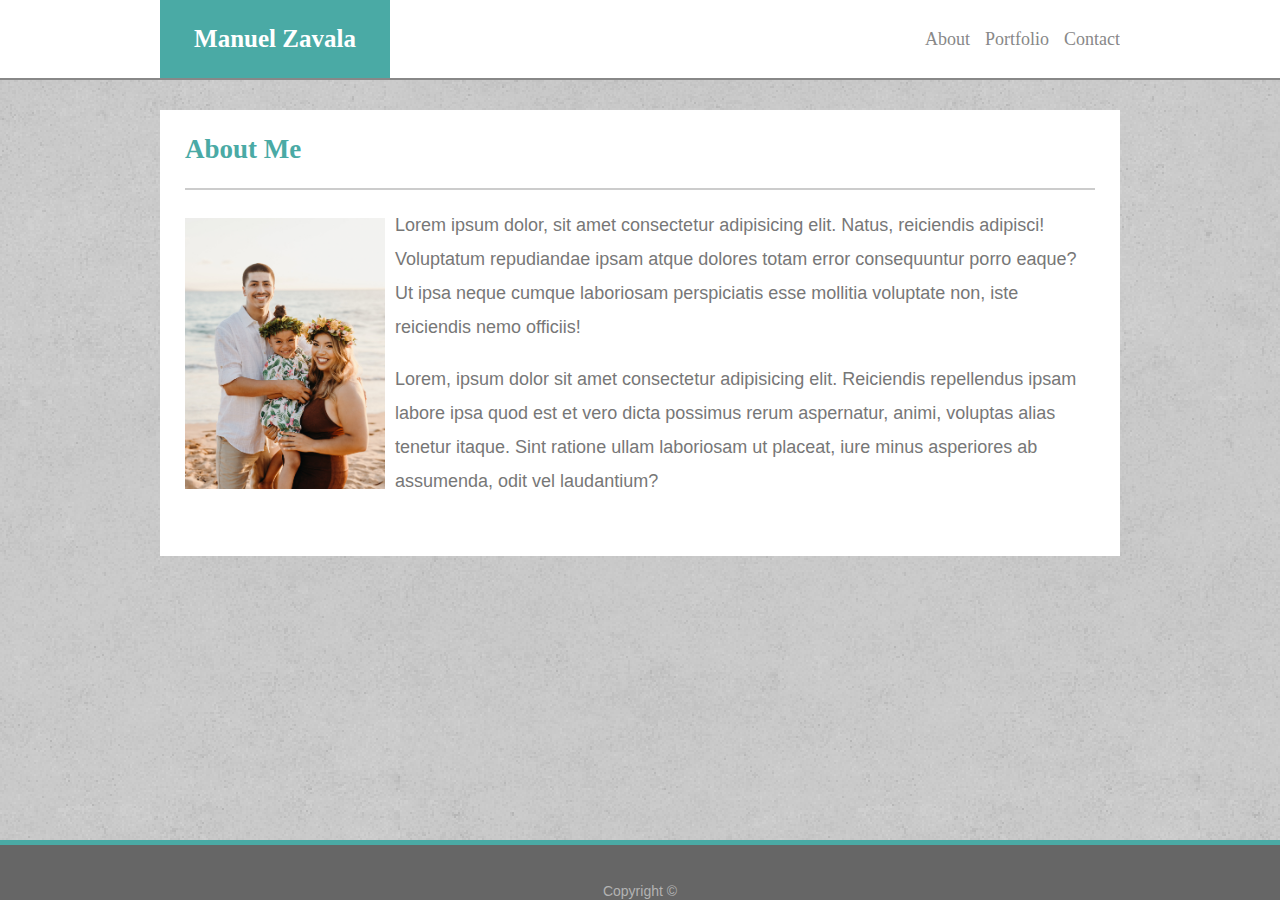
<file: index.html>
<html lang="en">
<head>
    <meta charset="UTF-8">
    <meta name="viewport" content="width=device-width, initial-scale=1.0">
    <meta http-equiv="X-UA-Compatible" content="ie=edge">
    <link rel="stylesheet" href="css/style.css">

    <title>About</title>
</head>
<body>
    <section class="container-main">
        <section class="container-header">
                <header class="header-nav">
                    <h1 id="headerMain">Manuel Zavala</h1>
                    <nav>
                        <ul>
                            <li>
                                <a href="index.html">About</a>
                            </li>
                            <li>
                                <a href="portfolio.html">Portfolio</a>
                            </li>
                            <li>
                                <a href="contact.html">Contact</a>
                            </li>
                        </ul>
                    </nav>
                </header>
        </section>
        <section class="middle">
            <section class="main-middle">
                <section class="header-middle">
                    <h2>About Me</h2>
                </section>
                <section class="body-middle">

                    <p>                     <img id="profileimg" src="images/profilepicture.JPG" width="200px" alt="placeholder image while I find a profile picture"/>
                        Lorem ipsum dolor, sit amet consectetur adipisicing elit. Natus, reiciendis adipisci! Voluptatum repudiandae ipsam atque dolores totam error consequuntur porro eaque? Ut ipsa neque cumque laboriosam perspiciatis esse mollitia voluptate non, iste reiciendis nemo officiis!</p>

                    <p>Lorem, ipsum dolor sit amet consectetur adipisicing elit. Reiciendis repellendus ipsam labore ipsa quod est et vero dicta possimus rerum aspernatur, animi, voluptas alias tenetur itaque. Sint ratione ullam laboriosam ut placeat, iure minus asperiores ab assumenda, odit vel laudantium?</p>


                </section>
            </section>
        </section>
        <section class="footer-main">
            <footer>Copyright &copy;</footer>
        </section>
    </section>
</body>
</html>
</file>
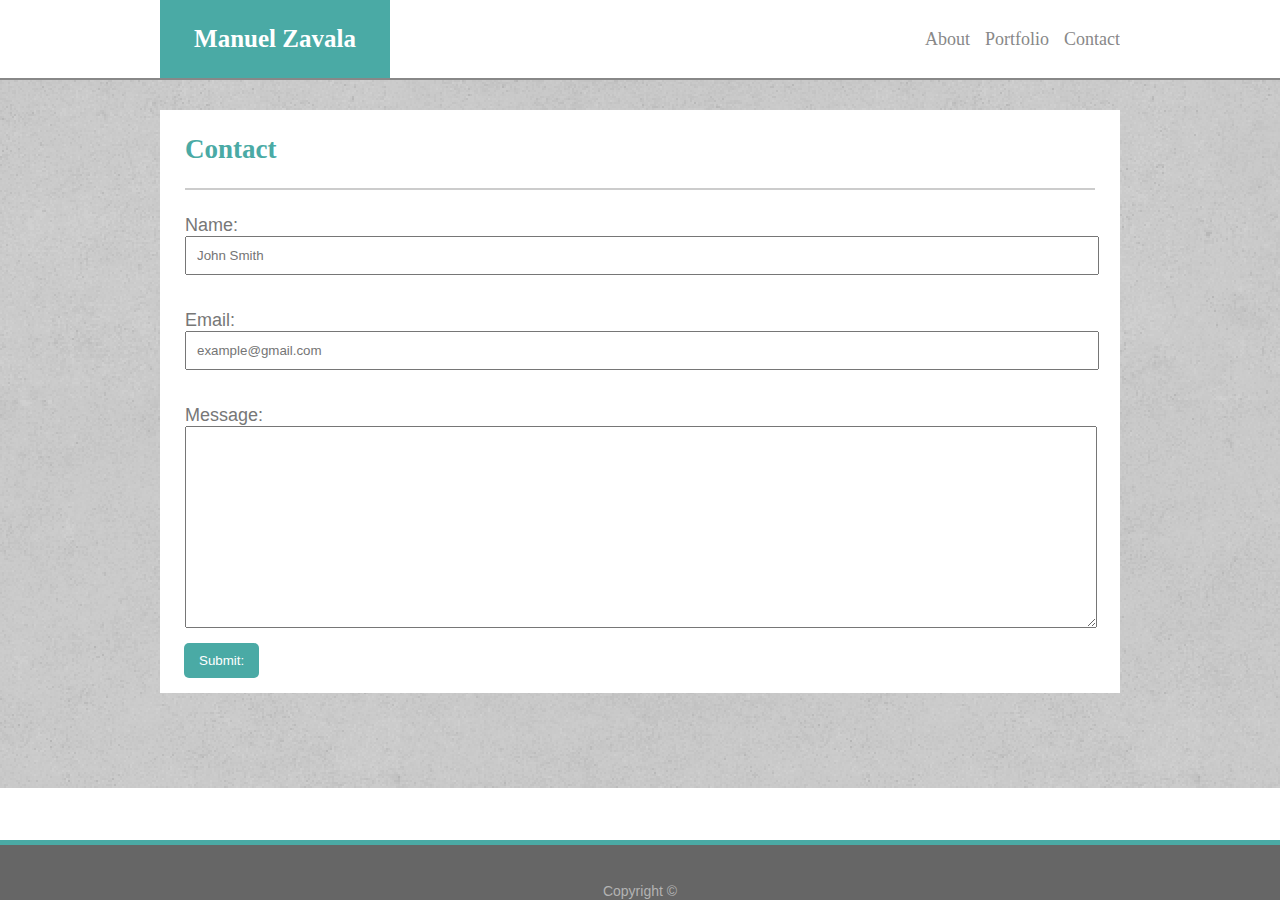
<file: contact.html>
<!DOCTYPE html>
<html lang="en">
  <head>
    <meta charset="UTF-8" />
    <meta name="viewport" content="width=device-width, initial-scale=1.0" />
    <meta http-equiv="X-UA-Compatible" content="ie=edge" />
    <link rel="stylesheet" href="css/style.css" />

    <title>Contact</title>
  </head>

  <body>
    <section class="container-main">
        <section class="container-header">
            <header class="header-nav">
                <h1 id="headerMain">Manuel Zavala</h1>
                <nav>
                    <ul>
                        <li>
                            <a href="index.html">About</a>
                        </li>
                        <li>
                            <a href="portfolio.html">Portfolio</a>
                        </li>
                        <li>
                            <a href="contact.html">Contact</a>
                        </li>
                    </ul>
                </nav>
            </header>
        </section>
        <section class="middle">
            <section class="main-middle">
                <section class="header-middle">
                    <h2>Contact</h2>
                </section>
                <section class="body.middle">
                    <div class="name-box">
                        <label for="name">Name:</label><br>
                        <input class="nameMail" id="name" type="text" name="name" required placeholder="John Smith" minlength="4" maxlength="25">
                    </div>
                    <div class="email-box">
                        <label for="email-address">Email:</label><br>
                        <input class="nameMail" id="email-address" type="email" required placeholder="example@gmail.com">
                    </div>
                    <div class="message-box">
                        <label for="message">Message:</label><br>
                        <textarea id="message" cols="118" rows="12" required></textarea>
                    </div>
                    <div class="submit-btn">
                        <input id="button" type="submit" value="Submit:">
                    </div>
                </section>
            </section>
        </section>
        <section class="footer-main">
            <footer>Copyright &copy;</footer>
        </section>     
    </section>        
  </body>
</html>
</file>
<file: css/style.css>
body{
    font-family: Arial, Helvetica, sans-serif;
    width: auto;
    margin: auto;
    font-size: 18px;
    color: #777777;
}

.container-main{
    height: auto;
    min-height: 100%;
    display: block;
    margin-top: 0;
    margin: auto;
    background-image: url("../images/mooning.png");

}

.container-header{
    background-color: #ffffff;
    position: sticky;
    top: 0px;
    height: auto;
    border-bottom: 2px solid #888888;
}

.header-nav{
    width: 960px;
    margin: auto;

}

h1{
    font-family: Georgia, Times, Times New Roman, serif;
    width: 200px;
    padding: 25px 15px;
    text-align: center;
    color: #ffffff;
    background-color: #4aaaa5;
    margin-top: 0px;
    margin-bottom: 0;
    font-size: 25px;

}


nav{
    width: 260px;
    text-align: right;
    float: right;
    overflow: auto;
    margin-top: -67px;
    margin-bottom: 0px;

}

li{
    padding: 5px 0px 5px 10px;
    text-align: center;
    display: inline;
}

a{
    font-family: 'Georgia', Times, Times New Roman, serif;
    color: #888888;
    text-decoration: none;

}

.middle{
    height: auto;
    margin-left: 20px;
    margin-bottom: 10px;
    margin-right: 20px;
    padding-top: 30px;
    padding-bottom: 55px;
    width: auto;

}

.main-middle{
    width: 960px;
    margin: auto;
    background-color: #ffffff;
    height: auto;
    margin-bottom: 40px;
    padding-bottom: 15px;
}

.header-middle{
    border-bottom: 2px solid #cccccc;
    margin-left: 25px;
    margin-right: 25px;
    padding-top: 2px;
    color: #4aaaa5;
    font-family: 'Georgia', Times, Times New Roman, serif;
}

.body-middle{
    /* padding-bottom: 20px;
    padding-right: 20px;*/
    padding: 25px;
    padding-top: 0px;
    
    line-height: 34px;
    width: auto;
}
#profileimg{
    float: left;
    overflow: auto;
    margin-top: 10px;
    margin-right: 10px;
    /* margin-left: 4px; */
}

.row{
    display: flex;
    flex-wrap: wrap;
}

.column{
    flex: 33.3%;
}

.column img{
    padding: 10px 0px 25px 0px;
}

.nameMail{
    width: 100%;
}

#message{
    width: 100%;
}

.name-box,
.email-box,
.message-box{
    padding: 25px 25px 10px 25px;
    /* border: 1px solid black; */
    margin-right: 20px;
}


.submit-btn{
    margin-left: 20px;
    margin-right: 20px;
}

input[type=submit]{
    color: white;
    background-color: #4aaaa5;
    padding: 10px 15px;
    margin-left: 4px;
    width: auto;
    border: none;
    border-radius: 5px;

}
#name,
#email-address,
#message{
    padding: 10px;
    /* font-size: 15px; */
}


.footer-main{
    height: 55px;
    border-top: 5px solid #4aaaa5;
    background-color: #666666;
    position: absolute;
    width: 100%;
    position: fixed;
    bottom: 0;
}

footer{
    font-size: 14px;
    color: #b3b3b3;
    position: absolute;
    width: 100%;
    text-align: center;
    bottom: 1px;
}

a img .project1{
    border: 1px solid red;
}


/*For viewing webpage on a desktop/laptop computer with screens smaller than 980px*/
@media only screen and (max-width: 980px){

    body{
        max-width: 980px;

        
    }
    .container-main{
        width: 100%;
    }

    .header-nav{
        width: auto;

    }
    #headerMain{
        margin-left: 20px;

    }

    nav{
        margin-right: 20px;
    }

    .middle{
        margin-right: 20px;
    }

    #profileImg{
        width: 25%;

    }

    .column{
        flex: 50%;
        width: 100%;
        grid-column-gap: 20px;
    }

    a img{
        border-spacing: 10px;
    }

    .body-middle{
        padding-left: 30px;
    }

    .body-middle img{
        width: 95%;
    }

    .main-middle{
        width: auto;

    }

}

/*For viewing webpage on tablets with screens smaller than 768px*/
@media only screen and (max-width: 768px){
    .portfolioImg{
        margin-right: 5%;
    }

}

/* For viewing webpage on smart phones with screens smaller than 640px */
@media only screen and (max-width: 640px){

    .container-main{
        margin-right: 0;
    }
    .container-header{
        /* border: 1px solid black; */
        width: 100%;
        overflow: hidden;
    }
    .header-nav{
        height: auto;
        width: 100%;

    }

    #profileImg{
        width: 100%;
    }

    nav{
        /* border: 1px solid black; */
        width: auto;
        text-align: center;
        margin: 0px;
        float: none;
        font-size: 20px;
    }

    #headerMain{
        margin-left: 0px;
        margin-right: 0px;
    }
    h1{
        width: auto;
        margin: auto;
        font-size: 30px;
    }

    li a{
        padding-left: 15px;
    }
    ul{
        padding-left: 0px;
        padding-right: 20px;
    }
    h2{
        width: 100%;
    }

    .body-middle{
        padding-left: 25px;
        padding-right: 25px;
    }
    .body-middle img{
        width: 100%;
    }
    #profileimg{
        margin: auto;
        padding-top: 5px;
        padding-bottom: 5px;
        padding-right: 10px;
        }

    p{
        padding-left: 10px;
        padding-right: 10px;
    }

    .column img{
        width: 100%;
        padding-right: 20px;
    }
    
    .row{
        padding-left: 0px;
    }


    .column{
        flex: 100%;
        width: 100%;
    }
    
}
</file>
